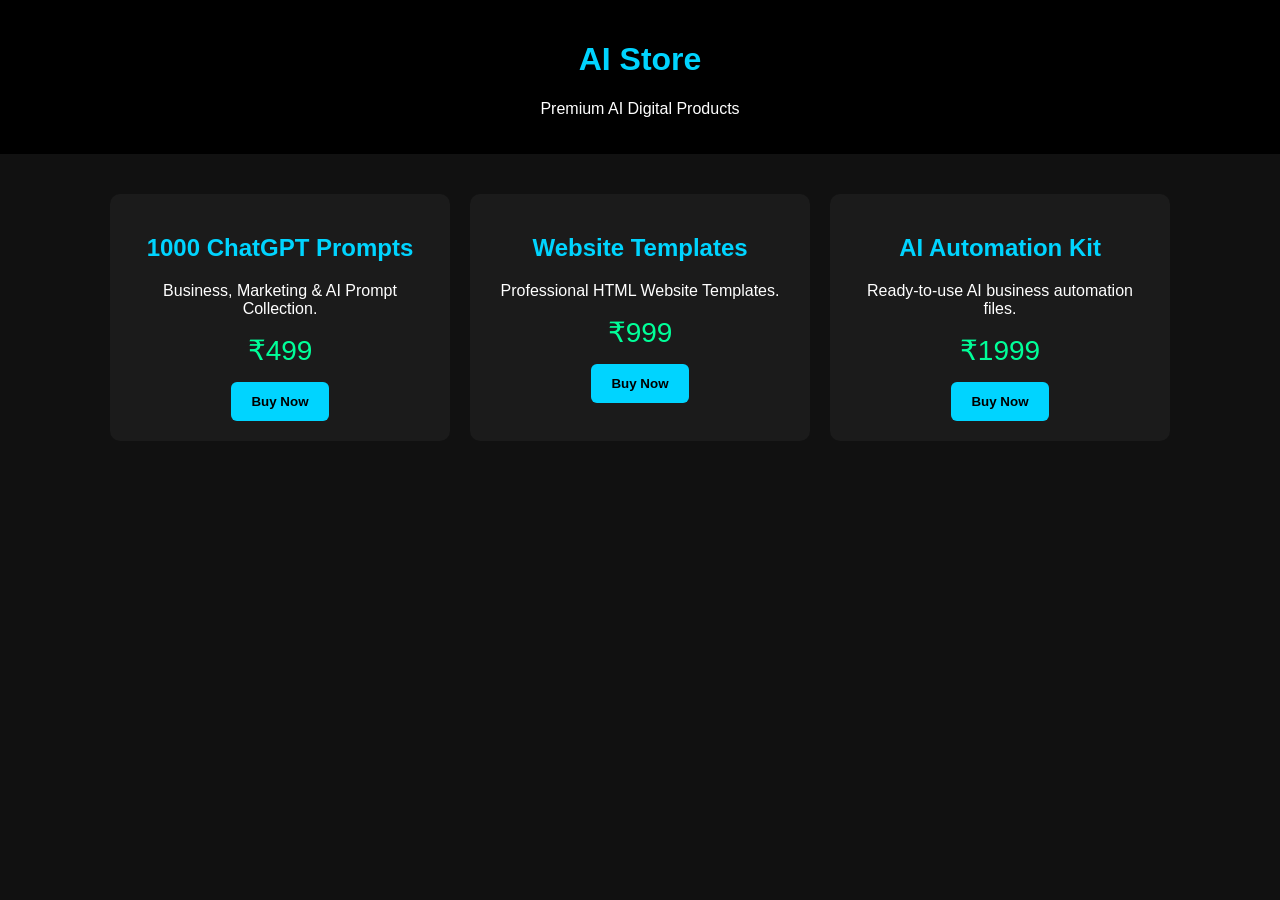
<file: ai-store.html>
<!DOCTYPE html>
<html lang="en">
<head>
<meta charset="UTF-8">
<meta name="viewport" content="width=device-width, initial-scale=1.0">
<title>AI Store | Global Services Agency</title>

<style>
body{
    font-family:Arial,sans-serif;
    margin:0;
    background:#111;
    color:#fff;
}

header{
    background:#000;
    padding:20px;
    text-align:center;
}

h1{
    color:#00d4ff;
}

.products{
    display:flex;
    flex-wrap:wrap;
    justify-content:center;
    gap:20px;
    padding:40px;
}

.card{
    width:300px;
    background:#1b1b1b;
    border-radius:10px;
    padding:20px;
    text-align:center;
}

.card h2{
    color:#00d4ff;
}

.price{
    font-size:28px;
    color:#00ff99;
    margin:15px 0;
}

button{
    background:#00d4ff;
    color:#000;
    border:none;
    padding:12px 20px;
    border-radius:6px;
    cursor:pointer;
    font-weight:bold;
}
</style>
</head>

<body>

<header>
<h1>AI Store</h1>
<p>Premium AI Digital Products</p>
</header>

<section class="products">

<div class="card">
<h2>1000 ChatGPT Prompts</h2>
<p>Business, Marketing & AI Prompt Collection.</p>
<div class="price">₹499</div>
<button>Buy Now</button>
</div>

<div class="card">
<h2>Website Templates</h2>
<p>Professional HTML Website Templates.</p>
<div class="price">₹999</div>
<button>Buy Now</button>
</div>

<div class="card">
<h2>AI Automation Kit</h2>
<p>Ready-to-use AI business automation files.</p>
<div class="price">₹1999</div>
<button>Buy Now</button>
</div>

</section>

</body>
</html>
</file>
